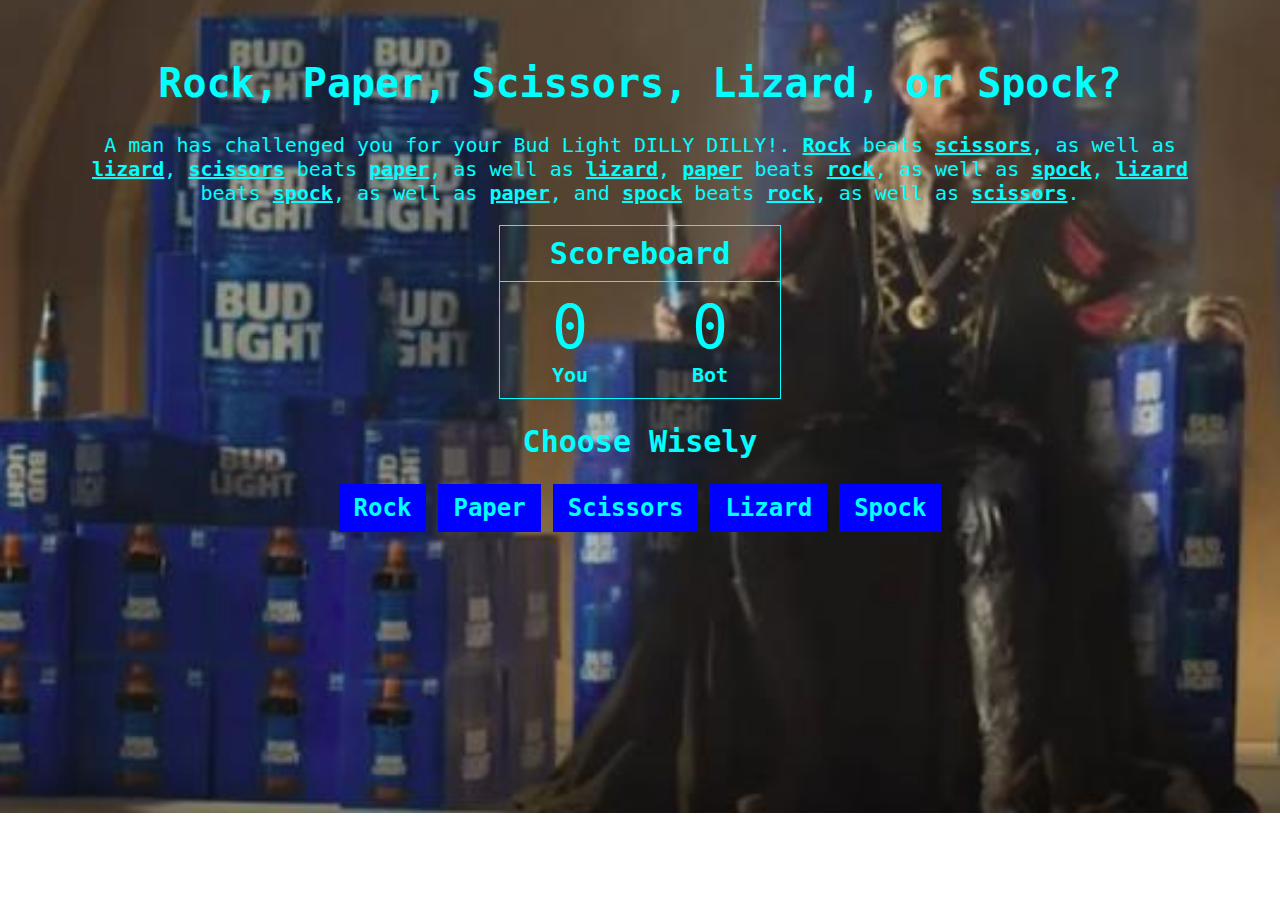
<file: Portfolio/projects/Rock, Paper, Scissors/index.html>
<!DOCTYPE html>
<html>

<head>

	<meta charset="UTF-8">

	<title>Parchment, Stone, or Blade?</title>

	<link rel="stylesheet" href="css/style.css">

</head>

<body>

<h1>Rock, Paper, Scissors, Lizard, or Spock?</h1>

<p>A man has challenged you for your Bud Light DILLY DILLY!. <strong>Rock</strong> beats <strong>scissors</strong>, as well as <strong>lizard</strong>, <strong>scissors</strong> beats <strong>paper</strong>, as well as <strong>lizard</strong>, <strong>paper</strong> beats <strong>rock</strong>, as well as <strong>spock</strong>, <strong>lizard</strong> beats <strong>spock</strong>, as well as <strong>paper</strong>, and <strong>spock</strong> beats <strong>rock</strong>, as well as <strong>scissors</strong>.</p>

<div class="scoreboard">
  <h2>Scoreboard</h2>
  <table>
    <tbody>
      <tr>
        <td id="humanScore">0</td>
        <td id="computerScore">0</td>
      </tr>
    </tbody>
    <tfoot>
      <tr>
        <th>You</th>
        <th>Bot</th>
      </tr>
    </tfoot>
  </table>
</div>

<h2>Choose Wisely</h2>

<button id="rock">Rock</button>

<button id="paper">Paper</button>

<button id="scissors">Scissors</button>

<button id="lizard">Lizard</button>

<button id="spock">Spock</button>

<div id="status"></div>

<script src="js/main.js"></script>
</body>

</html>
</file>
<file: Portfolio/projects/Rock, Paper, Scissors/css/style.css>
body {
  font-family: monospace;
  font-size: 20px;
  text-align: center;
  background-image: url(../img/dilly3.jpg);
  background-position: center;
  background-repeat: no-repeat;
  background-size: cover;
  color: cyan;
  margin: 3em;
}

strong {
  text-decoration: underline;
}

button {
  background: blue;
  color: cyan;
  border: none;
  padding: 10px 15px;
  font-size: 1.2em;
  font-family: monospace;
  font-weight: bold;
}
button:active {
  background: white;
}

.scoreboard {
  width: 14em;
  margin: auto;
  border: 1px solid cyan;
}
.scoreboard h2 {
  border-bottom: 1px solid cyan;
  margin: 0;
  padding: 10px;
}
.scoreboard table {
  margin: 10px auto;
  width: 100%;
  border-collapse: collapse;
}
.scoreboard th, .scoreboard td {
  text-align: center;
}
.scoreboard td {
  font-size: 3em;
  padding: 0 20px;
}

#status {
  margin-top: 20px;
}
</file>
